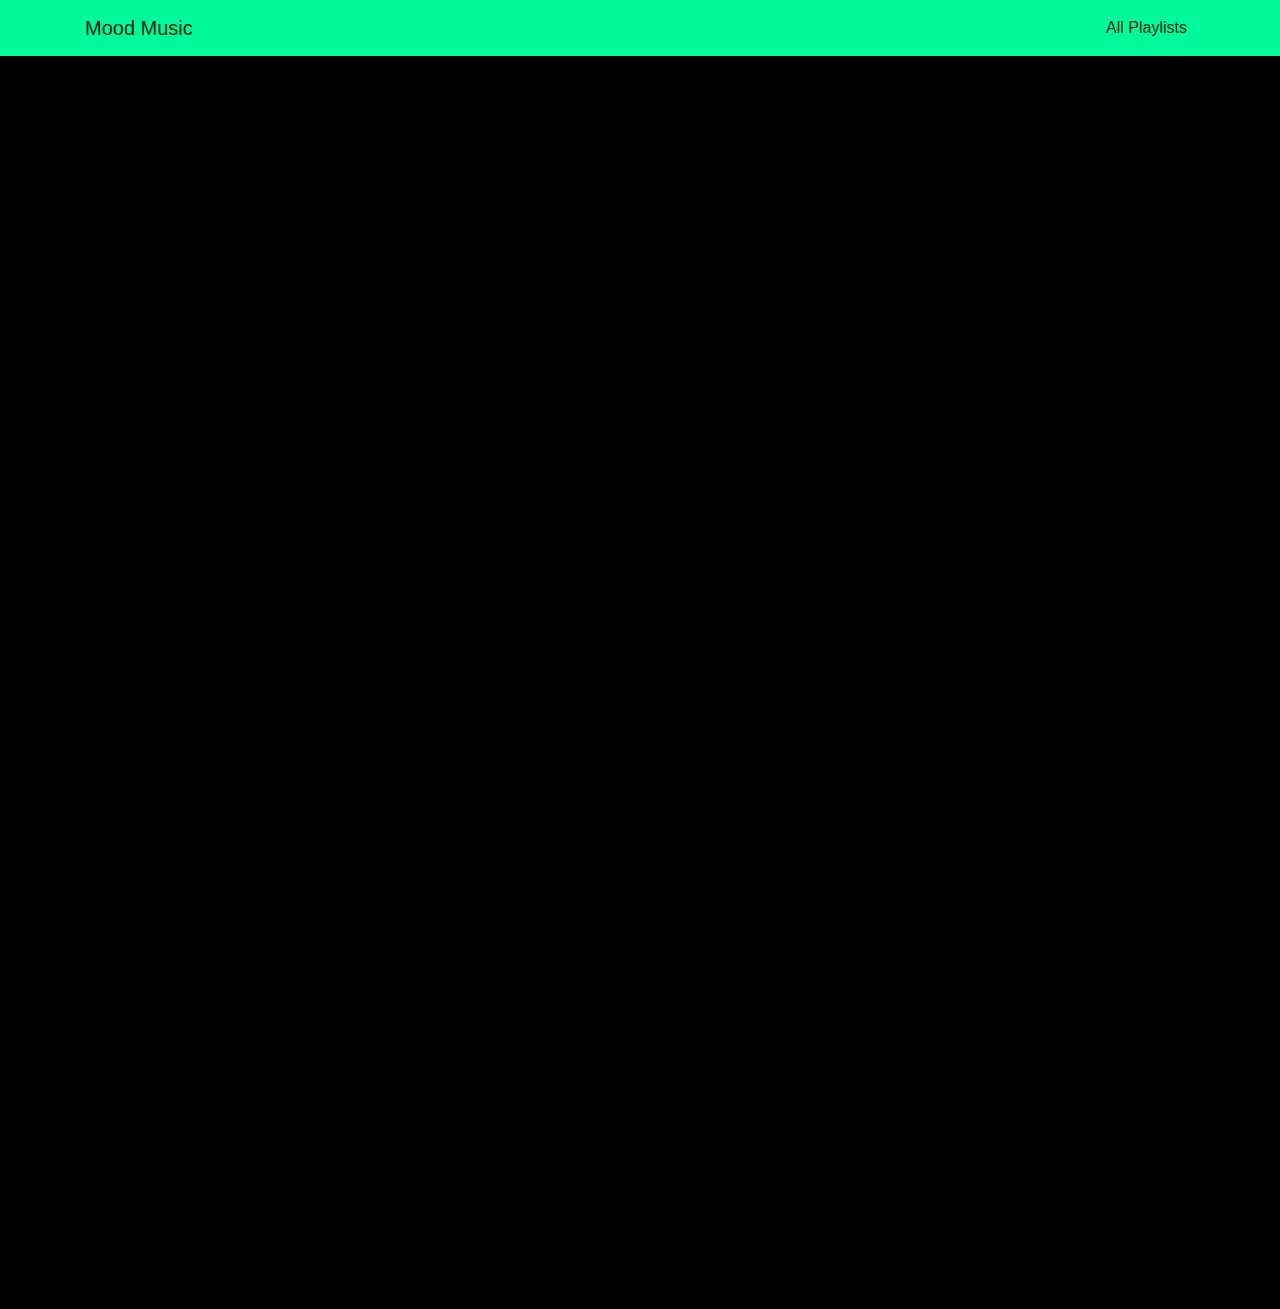
<file: playlists.html>
<!DOCTYPE html>
<!--[if lt IE 7]>      <html class="no-js lt-ie9 lt-ie8 lt-ie7"> <![endif]-->
<!--[if IE 7]>         <html class="no-js lt-ie9 lt-ie8"> <![endif]-->
<!--[if IE 8]>         <html class="no-js lt-ie9"> <![endif]-->
<!--[if gt IE 8]><!--> <html class="no-js"> <!--<![endif]-->
    <head>
        <meta charset="utf-8">
        <meta http-equiv="X-UA-Compatible" content="IE=edge">
        <title></title>
        <meta name="description" content="">
        <meta name="viewport" content="width=device-width, initial-scale=1">
        <link rel="stylesheet" href="https://maxcdn.bootstrapcdn.com/bootstrap/4.0.0/css/bootstrap.min.css" integrity="sha384-Gn5384xqQ1aoWXA+058RXPxPg6fy4IWvTNh0E263XmFcJlSAwiGgFAW/dAiS6JXm" crossorigin="anonymous">
        <link rel="stylesheet" href="style.css">
    </head>
    <body>
      <nav class="navbar navbar-light navbar-expand-sm fixed-top">
        <div class="container">
            <button class="navbar-toggler" type="button" data-toggle="collapse" data-target="#Navbar">
                <span class="navbar-toggler-icon"></span>
            </button>
            <a class="navbar-brand mr-auto" href="index.html">Mood Music</a>
            <div class="collapse navbar-collapse" id="Navbar">
                <ul class="navbar-nav ml-auto">
                    <li class="nav-item active"><a class="nav-link" href="playlists.html">All Playlists</a></li>
                </ul>
            </div>
        </div>
      </nav>

      <div class="container play">
      <div class="row">
        <div class="col-sm-4">
            <iframe src="https://open.spotify.com/embed/playlist/6w7KExnFpSHdxfv15S6egq" width="300" height="380" frameborder="0" allowtransparency="true" allow="encrypted-media"></iframe>
        </div>
        <div class="col-sm-4">
            <iframe src="https://open.spotify.com/embed/playlist/5hZLn7plSc9JXFVbm3cYy4" width="300" height="380" frameborder="0" allowtransparency="true" allow="encrypted-media"></iframe>
        </div>
        <div class="col-sm-4">
            <iframe src="https://open.spotify.com/embed/playlist/2mFml8Bws3cnUjPGZQ4Idx" width="300" height="380" frameborder="0" allowtransparency="true" allow="encrypted-media"></iframe>
        </div>
    </div> <br>
    <div class="row">
        <div class="col-sm-4">
            <iframe src="https://open.spotify.com/embed/playlist/7L08IETH8EQmm7k4r8rivb" width="300" height="380" frameborder="0" allowtransparency="true" allow="encrypted-media"></iframe>
        </div>
        <div class="col-sm-4">
            <iframe src="https://open.spotify.com/embed/playlist/6WLK6LubucscF4ly7qbf7L" width="300" height="380" frameborder="0" allowtransparency="true" allow="encrypted-media"></iframe>
        </div>
        <div class="col-sm-4">
            <iframe src="https://open.spotify.com/embed/playlist/0Re47ehyGKxm9z2ztfre9e" width="300" height="380" frameborder="0" allowtransparency="true" allow="encrypted-media"></iframe>
        </div>
    </div> <br>
    <div class="row">
        <div class="col-sm-4">
            <iframe src="https://open.spotify.com/embed/playlist/0iHf5FaeDgHJdgptRR5xe2" width="300" height="380" frameborder="0" allowtransparency="true" allow="encrypted-media"></iframe>
        </div>
        <div class="col-sm-4">
            <iframe src="https://open.spotify.com/embed/playlist/24vORFqVMJn3fvuZ42vYbf" width="300" height="380" frameborder="0" allowtransparency="true" allow="encrypted-media"></iframe>
        </div>
        <div class="col-sm-4">
            <iframe src="https://open.spotify.com/embed/playlist/0SJKn1U4V6jb1pBvivV4Ck" width="300" height="380" frameborder="0" allowtransparency="true" allow="encrypted-media"></iframe>
        </div>
    </div>
</div>
    </body>
    </html>
</file>
<file: style.css>
body {
	background-color: Black;
}
h1 {
	color: MediumSpringGreen;
	text-align: center;
	font-family: proxima-nova, sans-serif;
	font-style: normal;
	font-weight: 400;;
	font-size: 38px;
}
h2 {
	color: SpringGreen;
	font-family: proxima-nova, sans-serif;
	font-style: normal;
	font-weight: 400;
	font-size: 24px;
}
p {
	color: White;
	font-family: proxima-nova, sans-serif;
	font-style: normal;
	font-weight: 400;
	font-size: 16px;
}
h6 {
	color: White;
	text-align: center;
	font-family: proxima-nova, sans-serif;
	font-style: normal;
	font-weight: 400;
	font-size: 16px;
}
h5 {
	color: White;
	text-align: center;
	font-family: gotham, sans-serif;
	font-style: normal;
	font-weight: 400;
	font-size: 24px;
}
label {
	color: White;
	text-align: center;
	font-family: proxima-nova, sans-serif;
	font-style: normal;
	font-weight: 400;
	font-size: 18px;
	
}
button{
	background-color: White;
	font-family: proxima-nova, sans-serif;
	font-style: normal;
}
.sidebar {
	float:left;
}
.page {
	width: 650px;
	margin: 0 auto;
	padding: 10px 50px 10px 50px; /*top right bottom left*/
	border: 10px solid MediumSpringGreen;
}
.spotify{
	float: right;
}
.footer{
	clear: both;
	text-align: center;
}
.navbar {
	background: mediumspringgreen;
}
.navbar-nav li {
	padding-left: 40px;
}
.content {
	position: relative; 
	top: 100px; 
}
#info {
	text-align: center;
}
.play {
	position: relative;
	top: 100px;
}
</file>
